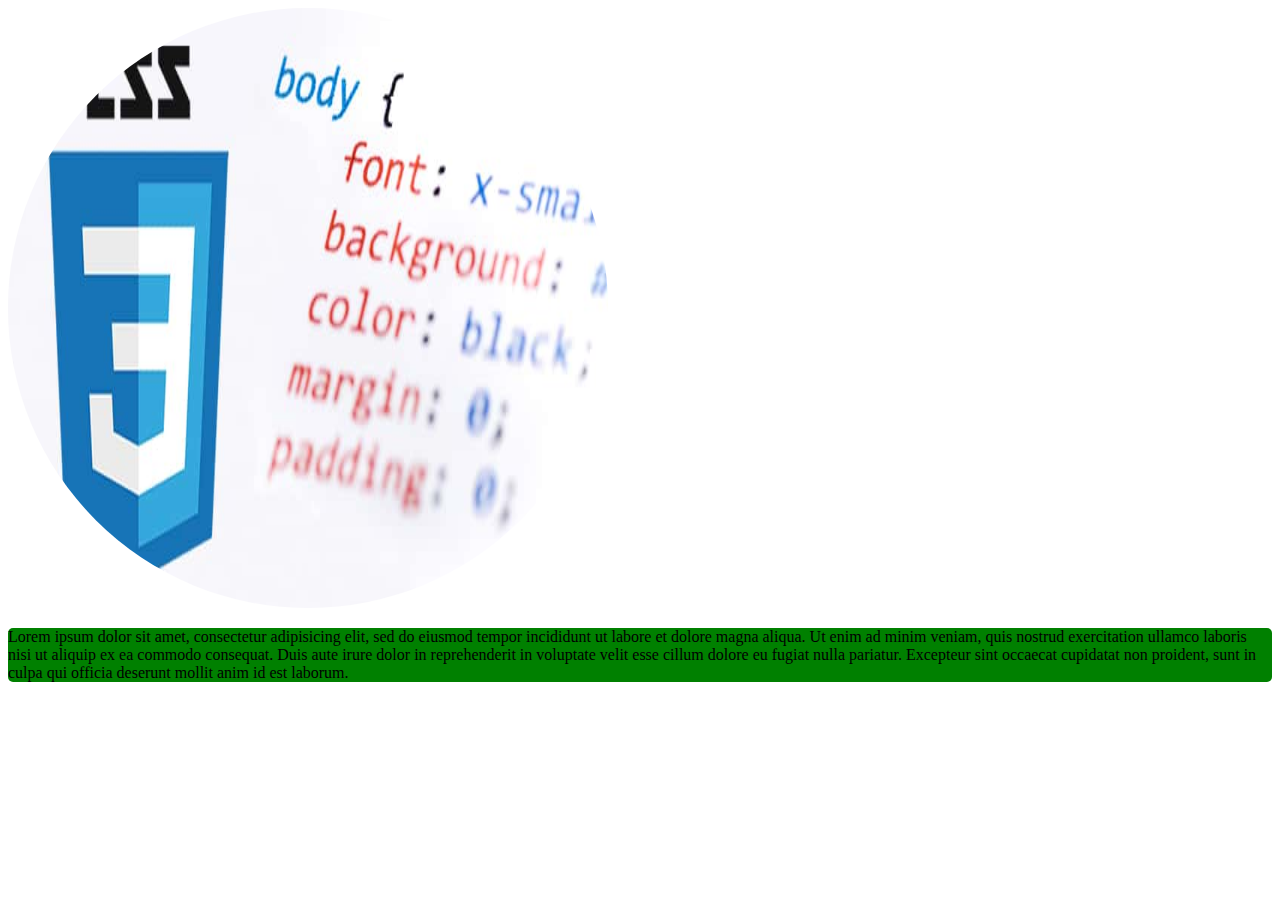
<file: 14-07-2018/Act.cls/01.html y css/index.html>
<!DOCTYPE html>
<html>
<head>
	<title>Hoja de estilos</title>
	<link rel="stylesheet" type="text/css" href="style.css">
</head>
<body>
	<div>
		<img id="circle" src="./img.jpg" alt="">
	</div>
	<div class="color">
		<p>Lorem ipsum dolor sit amet, consectetur adipisicing elit, sed do eiusmod
		tempor incididunt ut labore et dolore magna aliqua. Ut enim ad minim veniam,
		quis nostrud exercitation ullamco laboris nisi ut aliquip ex ea commodo
		consequat. Duis aute irure dolor in reprehenderit in voluptate velit esse
		cillum dolore eu fugiat nulla pariatur. Excepteur sint occaecat cupidatat non
		proident, sunt in culpa qui officia deserunt mollit anim id est laborum.
	</p>
	</div>
	<div class="">
		
	</div>
</body>
</html>
</file>
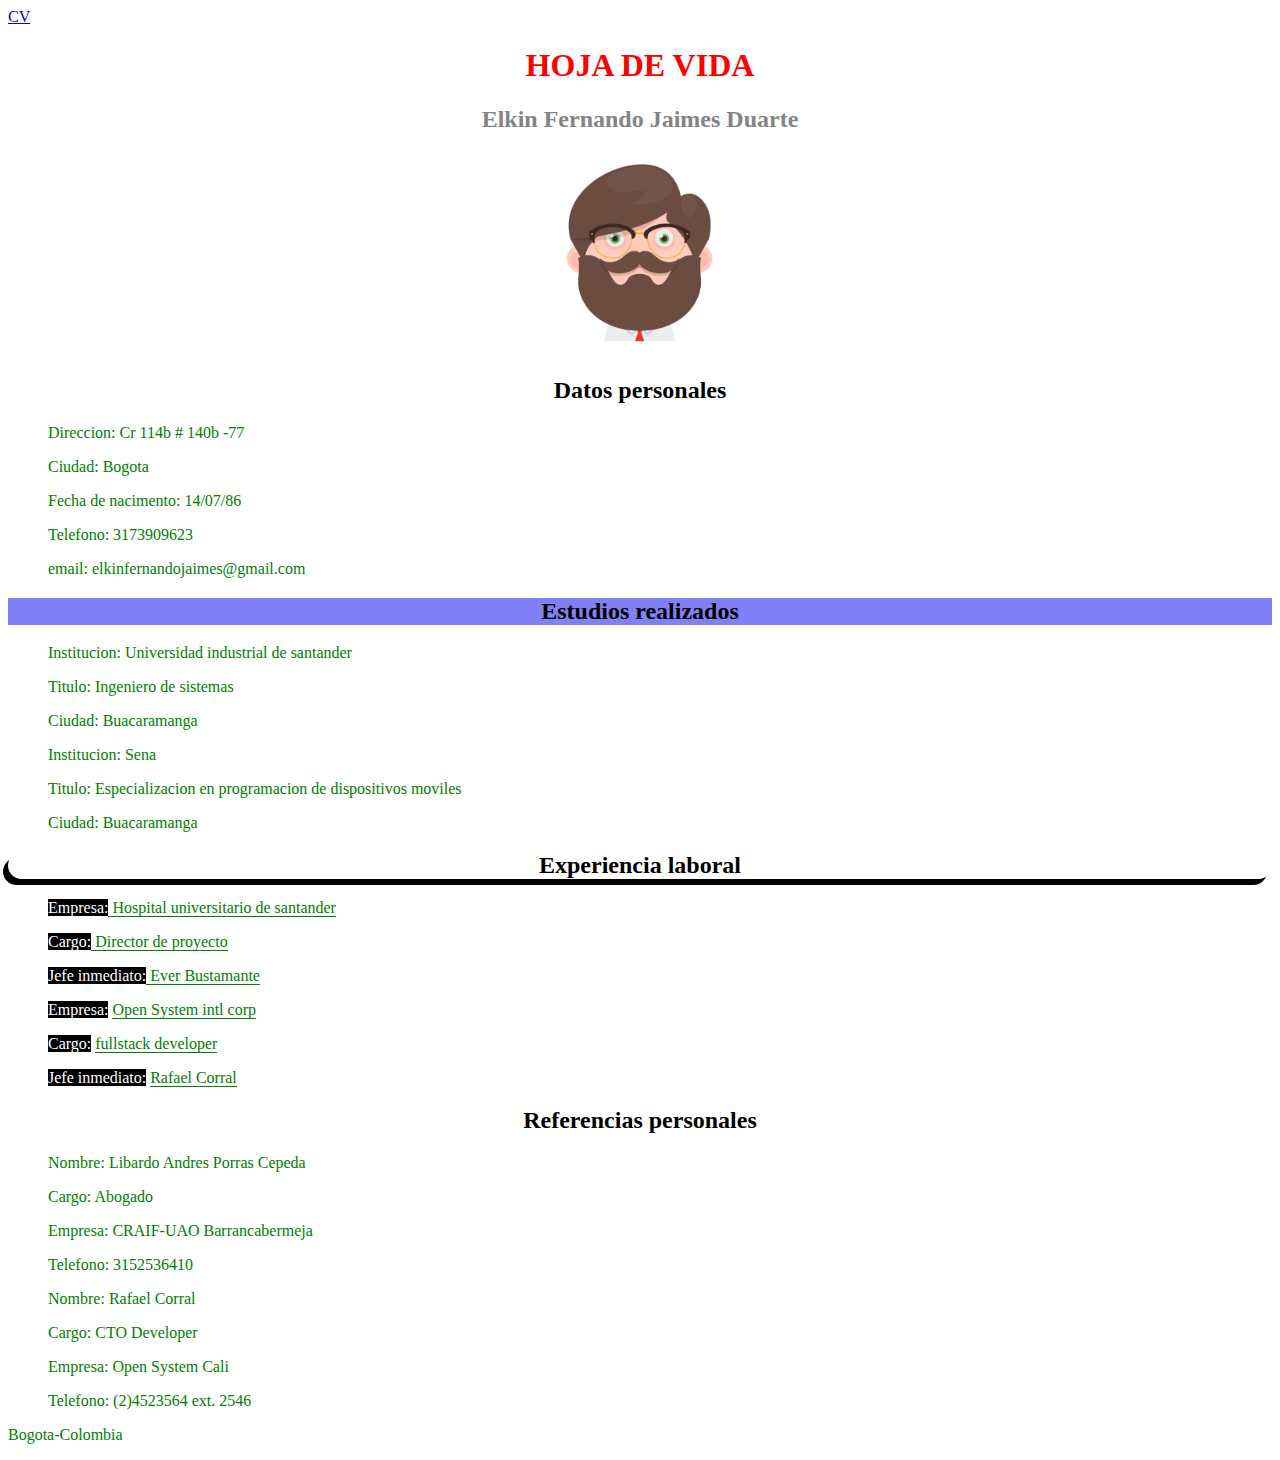
<file: 14-07-2018/Act.cls/02-CV con hoja de estilos/index.html>
<!doctype html>
<html>
<head>
	<title>Elkin Fernano Jaimes Duarte</title>
	<link rel="stylesheet" type="text/css" href="style.css">
</head>
<body>
	<header>
		<a href="http://">CV</a>
	</header>
	<h1><center>HOJA DE VIDA</center> </h1>
	<h2 id="grey"><center>Elkin Fernando Jaimes Duarte</center> </h2>
	
		<div > <center><img id="avatar" src="./avatar-7.png"></center>	</div>
		<section id="personales">
			<div> <center><h2>Datos personales</h2></center> </div>
			<div>
			<blockquote>
		 		<right>
		 		<p>
		 		<p>Direccion:           Cr 114b # 140b -77
		 		<p>Ciudad:              Bogota
		 		<p>Fecha de nacimento:  14/07/86
		 		<p>Telefono:            3173909623
		 		<p>email: elkinfernandojaimes@gmail.com

		 		</p>
		 		</right>
			</blockquote>
			</div>

		</section>
		<section id="estudios">
			<div class="class1"> <center><h2>Estudios realizados</h2></center> </div>
		<div>
		 <blockquote>
		 <right>
		 	<p>
		 		<p>Institucion: Universidad industrial de santander
		 		<p>Titulo:    	 Ingeniero de sistemas
		 		<p>Ciudad:      Buacaramanga


		 	</p>
		 	<p>
		 		<p>Institucion: Sena
		 		<p>Titulo:    	 Especializacion en programacion de dispositivos moviles
		 		<p>Ciudad:      Buacaramanga


		 	</p>
		 </right>
		 </blockquote>
		</div>
		</section>
		
		<section id="Experiencia">
			<div id="class2"> <center><h2>Experiencia laboral</h2></center> </div>
		<div>
		 <blockquote>
		 <right>
		 	<p>
		 		<p><span class="subti">Empresa:</span><span box > Hospital universitario de santander </span>
		 		<p><span class="subti">Cargo:</span><span box >    	 Director de proyecto</span>
		 		<p><span class="subti">Jefe inmediato:</span><span box >      Ever Bustamante</span>


		 	</p>
		 	<p>
		 		<p><span class="subti">Empresa:</span> <span box >Open System intl corp</span>
		 		<p><span class="subti">Cargo:</span>    <span box >fullstack developer</span>
		 		<p><span class="subti">Jefe inmediato:</span>      <span box > Rafael Corral</span>


		 	</p>
		 </right>
		 </blockquote>
		</div>
		</section>
		<section id="referencias">
			
		
		<div> <center><h2>Referencias personales</h2></center> </div>
		<div>
		 <blockquote>
		 <right>
		 	<p>
		 		<p>Nombre: Libardo Andres Porras Cepeda</p>
		 		<p>Cargo:    	 Abogado</p>
		 		<p>Empresa:	CRAIF-UAO Barrancabermeja</p>
		 		<p>Telefono:      3152536410</p>


		 	</p>
		 	<p>
		 		<p>Nombre: Rafael Corral</p>
		 		<p>Cargo:    	CTO Developer</p>
		 		<p>Empresa:	Open System Cali</p>
		 		<p>Telefono:      (2)4523564 ext. 2546</p>

		 	</p>
		 </right>
		 </blockquote>
		</div>
		</section>

	


</body>
<footer>
	<div>
		<p>Bogota-Colombia</p>

		
		
	</div>
</footer>

</html>
</file>
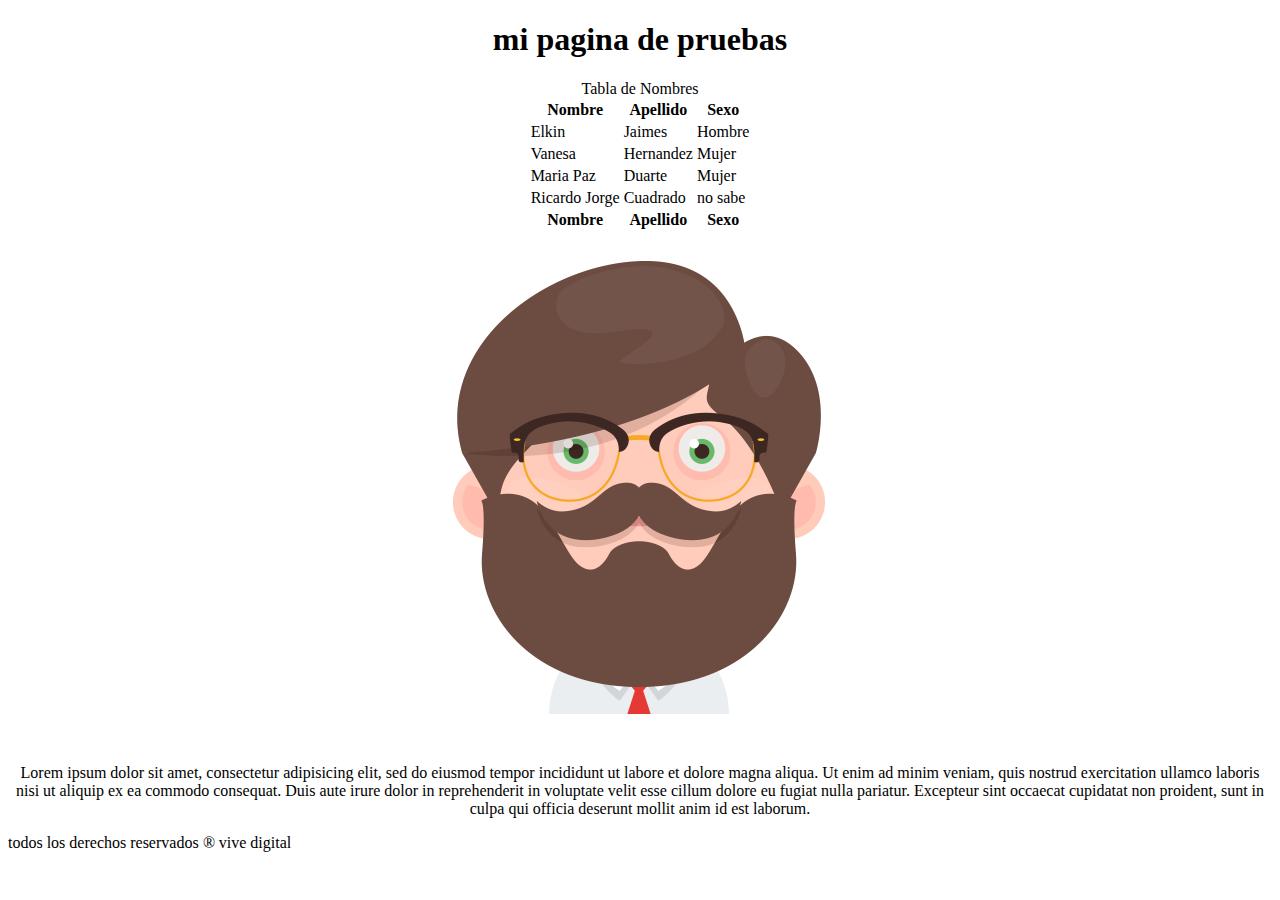
<file: 07-07-2018/Act.cls/01-html prueba/pruebap.html>
<!DOCTYPE html>
<html>
	<head>
		<title>mi pagina de pruebas</title>
		<meta name="viewport" content="width=device-width, initial-scale=1.0">	
	</head>
	<body>
		<div align="center" >
			<h1>mi pagina de pruebas</h1>
			
			<div align="center">
				<table>
					<caption>Tabla de Nombres</caption>
					<thead>
						<tr>
							<th>Nombre </th>
							<th>Apellido</th>
							<th>Sexo</th>
						</tr>

					</thead>
					<tbody>
						<tr>
							<td>Elkin</td>
							<td>Jaimes</td>
							<td>Hombre</td>
							
						</tr>
						<tr>
							<td>Vanesa</td>
							<td>Hernandez</td>
							<td>Mujer</td>
							
						</tr>
						<tr>
							<td>Maria Paz</td>
							<td>Duarte</td>
							<td>Mujer</td>
							
						</tr>
						<tr>
							<td>Ricardo Jorge</td>
							<td>Cuadrado</td>
							<td>no sabe</td>
							
						</tr>
					</tbody>
					<tfoot>
						<tr>
							<th>Nombre </th>
							<th>Apellido</th>
							<th>Sexo</th>
						</tr>
					</tfoot>
				</table>
			</div>
			<div align="center">
				<img src="./avatar-7.png" >
				
			</div>
			<div align="center">
				<p align="center">Lorem ipsum dolor sit amet, consectetur adipisicing elit, sed do eiusmod
				tempor incididunt ut labore et dolore magna aliqua. Ut enim ad minim veniam,
				quis nostrud exercitation ullamco laboris nisi ut aliquip ex ea commodo
				consequat. Duis aute irure dolor in reprehenderit in voluptate velit esse
				cillum dolore eu fugiat nulla pariatur. Excepteur sint occaecat cupidatat non
				proident, sunt in culpa qui officia deserunt mollit anim id est laborum.</p>
			</div>
		</div>
	</body>
	<footer>
		<p>todos los derechos reservados <em>®</em>  vive digital</p>
	</footer>
</html>
</file>
<file: 14-07-2018/Act.cls/01.html y css/style.css>
#circle{
	height: 600px;
    width: 600px;
    
    background-repeat: no-repeat;
    background-position: 50%;
    border-radius: 50%;
    background-size: 100% auto;
}
.color {
	display: block;
	 border-radius: 5px;
	background-color: green;
}
</file>
<file: 14-07-2018/Act.cls/02-CV con hoja de estilos/style.css>
h1 {
	color: #FF0000;
}
p{
	color:green;
}
#grey{
	color:#848484;
}
#avatar{
	height: 200px;
	width: 200px;
}
.subti{
	background-color: #000000;
	color:#ffffff;

}
.class1{
	background-color: #8181F7;
}
#class2{
	border-radius: 20px; 
	box-shadow: -5px 6px;
}
[box]{
	border-bottom: 1px solid;
}
</file>
